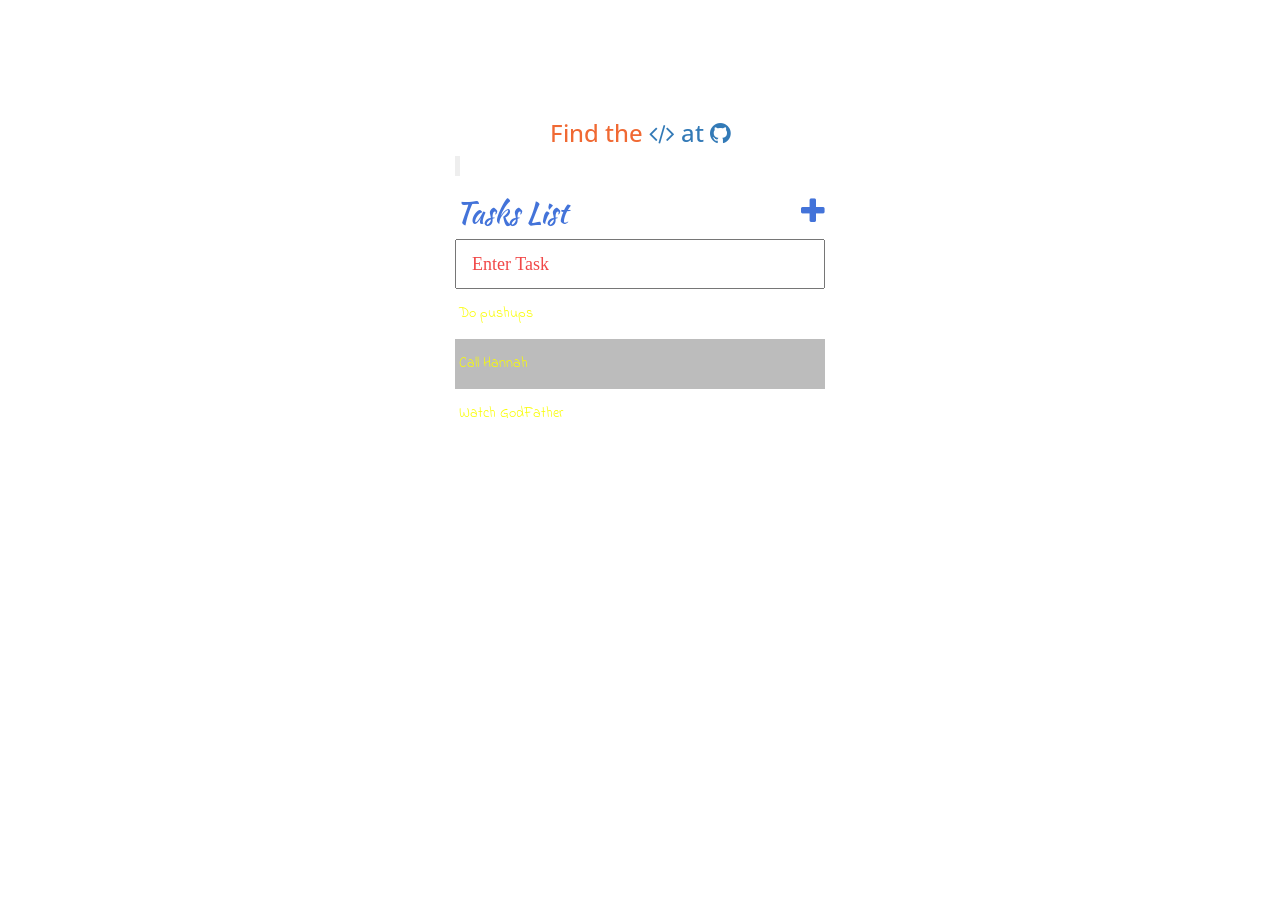
<file: index.html>
<!DOCTYPE html>
<html>
<head>
	<meta name="viewport" content="width=device-width, initial-scale=1">
	<title>Tasks List</title>
	<link rel="stylesheet" href="https://maxcdn.bootstrapcdn.com/bootstrap/3.3.7/css/bootstrap.min.css" crossorigin="anonymous">
	<link href="https://maxcdn.bootstrapcdn.com/font-awesome/4.7.0/css/font-awesome.min.css" rel="stylesheet" crossorigin="anonymous">
	<script src="https://code.jquery.com/jquery-3.2.1.min.js" crossorigin="anonymous"></script>
	<link rel="stylesheet" href="css/style.css">
	<link href='https://fonts.googleapis.com/css?family=Kaushan Script' rel='stylesheet'>
	<link rel="icon" type="image/x-icon" href="https://img.icons8.com/dusk/64/000000/list--v2.png"> 
	<link href="https://fonts.googleapis.com/css2?family=Akronim&family=Bad+Script&family=Bungee+Shade&family=Cabin+Sketch&family=Chewy&family=Cinzel+Decorative&family=Codystar&family=Dancing+Script&family=Elsie&family=Ewert&family=Faster+One&family=Fontdiner+Swanky&family=Fredericka+the+Great&family=Frijole&family=Indie+Flower&family=Limelight&family=Luckiest+Guy&family=Mali&family=Merienda&family=Metamorphous&family=Modak&family=Monoton&family=Montez&family=Mountains+of+Christmas&family=Niconne&family=Nosifer&family=Open+Sans&family=Oswald&family=Playfair+Display&family=Poiret+One&family=Raleway&family=Shojumaru&family=Tangerine&family=Vast+Shadow&display=swap" rel="stylesheet">
	<link href='https://fonts.googleapis.com/css?family=Anton' rel='stylesheet'>
</head>
<body>

	<div class="container">
		<h3>Find the <a href="https://github.com/avishdhirawat0/Tasks-List-JQuery"><i class="fa fa-code" aria-hidden="true"></i>
			at <i class="fa fa-github" aria-hidden="true"></a></i>
		</h3>
		<blockquote class="random-quote">
		<!-- <div id="random-quote">	</div> -->
		<div id="author"></div>
		</blockquote>
		<h2><i class="fa-solid fa-list-check"></i> Tasks List <i class="fa fa-plus"></i></h2>
		<input type="text" placeholder="Enter Task" class="taskinput" >
		<ul>
			<li>
				<span class="left">
					<i class="fa fa-trash"></i>
				</span> 
				<span class="text">
					Do pushups
				</span>
				<span class="right">
					<i class="fa fa-pencil"></i>
				</span>
			</li>
			<li>
				<span class="left">
					<i class="fa fa-trash"></i>
				</span> 
				<span class="text">
					Call Hannah
				</span>
				<span class="right"><i class="fa fa-pencil"></i>
				</span>
			</li>
			<li>
				<span class="left">
					<i class="fa fa-trash"></i>
				</span>
				<span class="text">
					Watch GodFather
				</span>
				<span class="right">
					<i class="fa fa-pencil"></i>
				</span>
			</li>
		</ul>
	</div>

	<script type="text/javascript" src="js/tasks.js"></script>
</body>
</html>
</file>
<file: css/style.css>
body {
	background: url("https://cdn.pixabay.com/photo/2019/01/02/19/29/background-3909535_960_720.jpg");  
	color: fff;
	
	font-family: 'Open Sans';
}
h3 {
	text-align: center;
	color: #f06933;
}
h2 {
	font-family: 'Kaushan Script';
	/* font-family: 'indie flower'; */
	color: rgba(30, 87, 209, 0.836);
}
.fa-plus {
	float: right;
}
.container {
	width: 400px;
	margin: 100px auto;
}

ul {
	list-style: none;
	margin: 0;
	padding: 0;
	position: relative;
}

li {
	font-family: 'indie flower';
	height: 50px;
	line-height: 50px;
	color: rgb(249, 253, 5);
}

li:nth-child(2n) {
	font-family: 'indie flower';
	background: rgba(123,123,123,0.5);
}

.left {
	background: #e74c3c;
	height: 50px;
	text-align: center;
	color: white;
	display: inline-block;
	width: 0; 
	opacity: 0;
	transition: 0.2s linear;
}

.right {
	background: #e74c3c;
	height: 50px;
	text-align: center;
	color: white;
	display: inline-block;
	width: 0; 
	opacity: 0;
	transition: 0.2s linear;
	position: absolute;
	right: 0px;
}

li:hover span{
	width: 35px;
	opacity: 1;
}

.taskinput {
	width: 100%;
	font-size: 18px;
	padding: 10px 10px 10px 15px;
	outline: none;
	/*box-sizing: border-box; <-- This isn't really required for our code*/
}

.editinput {
	height: 100%;
	width: 100%;
	outline: none;
}



::placeholder { /* Chrome, Firefox, Opera, Safari 10.1+ */
	/* font-family: 'Dancing Script'; */
	font-family: Comic Sans MS;
	color: rgb(241, 72, 72);
	opacity: 1; /* Firefox */
  }
  
  :-ms-input-placeholder { /* Internet Explorer 10-11 */
	color: rgb(243, 72, 72);
  }
  
  ::-ms-input-placeholder { /* Microsoft Edge */
	color: rgb(245, 70, 70);
  }


/* input:focus { */
	/*border: 1px solid black;*/
	/*Coz it's not really required though.*/
/* }   */
.completed {
	text-decoration: line-through;
	color: gray;
}

.blockquote {
    padding: 60px 80px 40px;
    position: relative;
	background-color: rgb(236, 14, 14);
}
.blockquote p {
    font-family: "Utopia-italic";
    font-size: 35px;
    font-weight: 700px;
    text-align: center;
	background-color: rgb(162, 0, 255);
}

/*blockquote p::before {
    content: "\f095"; 
    font-family: FontAwesome;
   display: inline-block;
   padding-right: 6px;
   vertical-align: middle;
  font-size: 180px;
 }*/

.blockquote:before {
  position: absolute;
  font-family: 'FontAwesome';
  top: 0;
  
  content:"\f10d";
  font-size: 200px;
  color: rgb(100, 10, 202);
   
}

.blockquote::after {
    content: "";
    top: 20px;
    left: 50%;
    margin-left: -100px;
    position: absolute;
    border-bottom: 3px solid #f30d3f;
    height: 3px;
    width: 200px;
}
</file>
